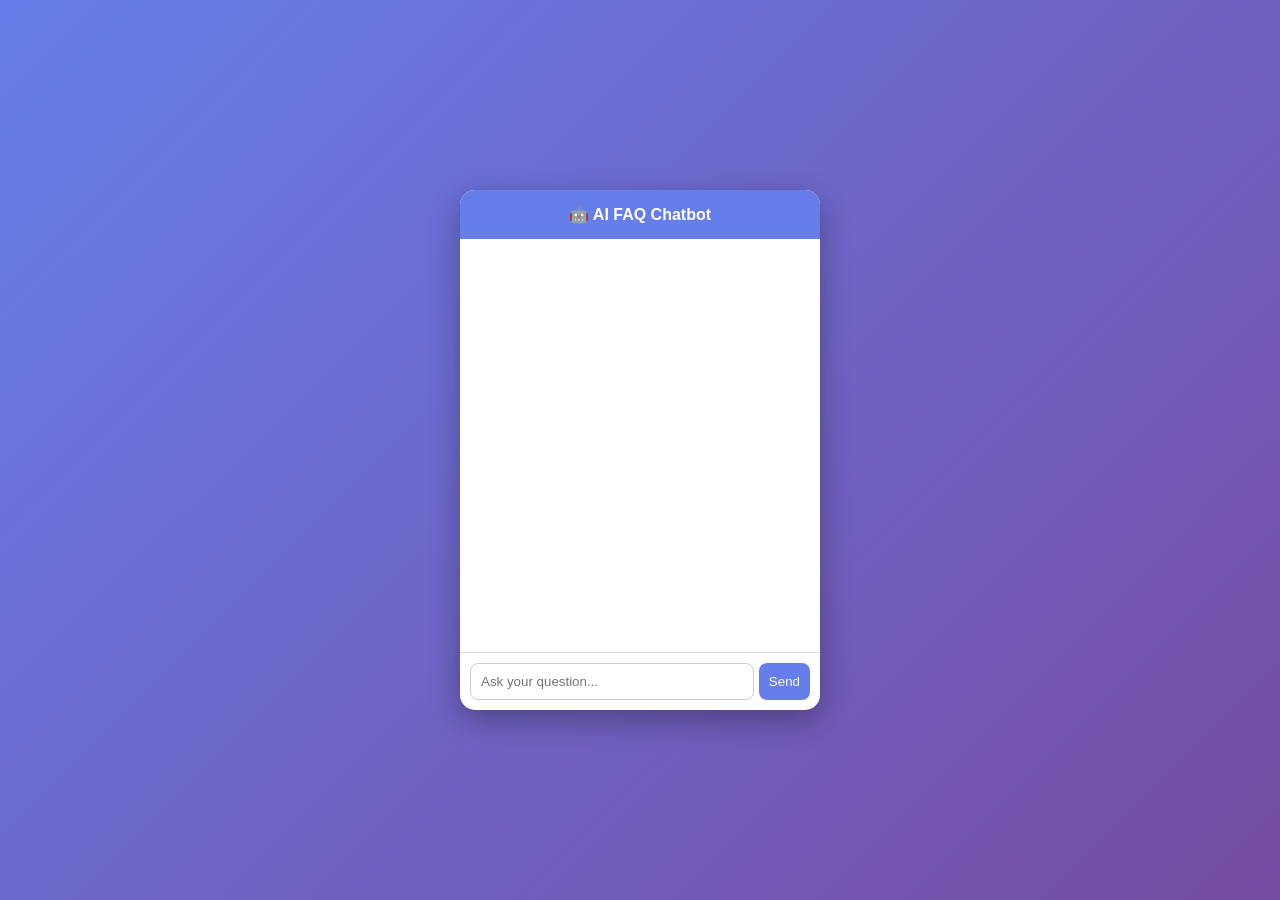
<file: chatbot/index.html>
<!DOCTYPE html>
<html>
<head>
    <title>FAQ Chatbot</title>
    <link rel="stylesheet" href="style.css">
</head>
<body>

<div class="chat-box">

    <div class="header">🤖 AI FAQ Chatbot</div>

    <div id="chat"></div>

    <div class="input-box">
        <input type="text" id="userInput" placeholder="Ask your question...">
        <button onclick="send()">Send</button>
    </div>

</div>

<script src="script.js"></script>
</body>
</html>
</file>
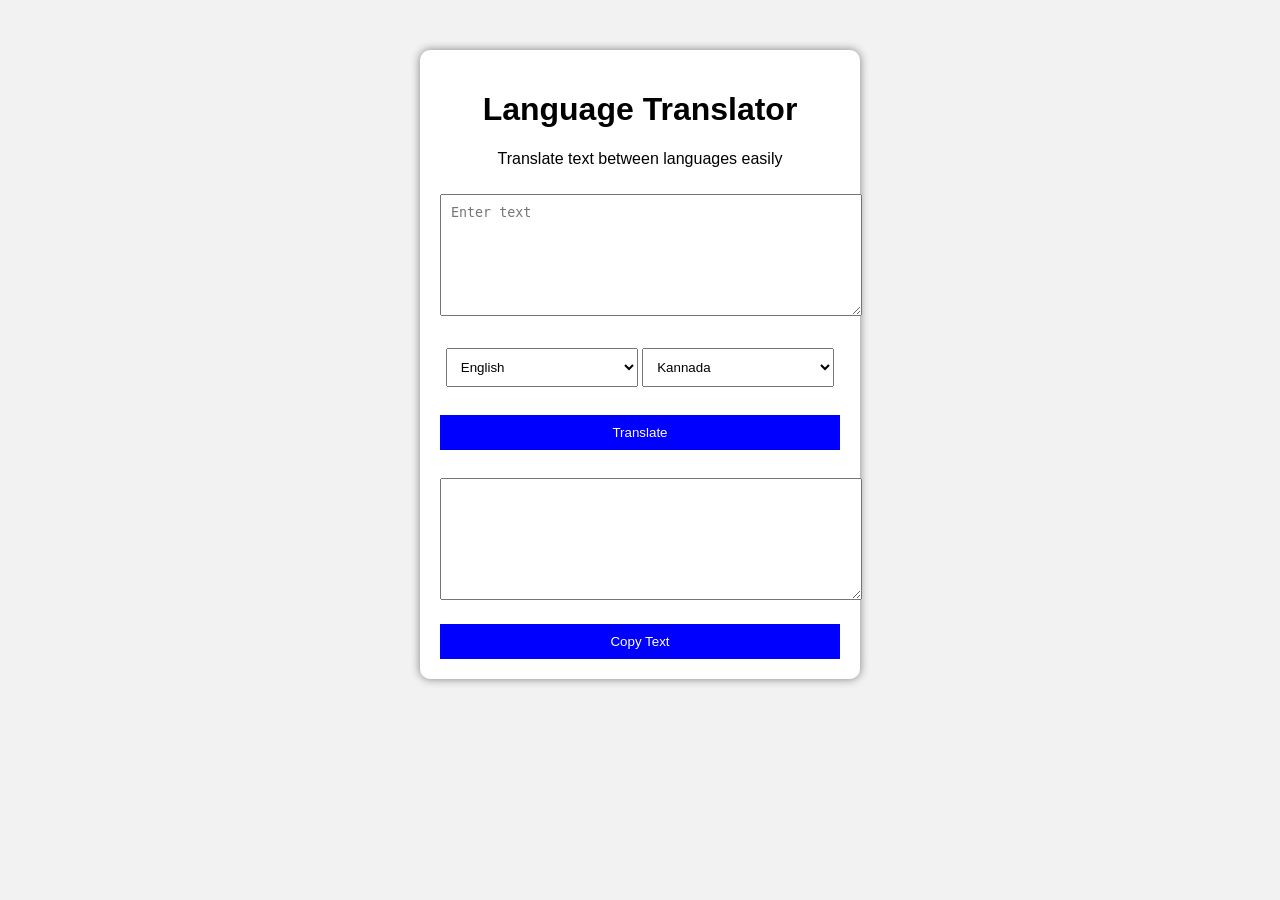
<file: translation-tool/index.html>
<!DOCTYPE html>
<html>
<head>
    <title>Language Translator</title>
    <link rel="stylesheet" href="style.css">
</head>
<body>

<div class="container">

<h1>Language Translator</h1>
<p>Translate text between languages easily</p>

<textarea id="inputText" placeholder="Enter text"></textarea>

<br><br>

<select id="fromLang">
    <option value="en">English</option>
    <option value="kn">Kannada</option>
    <option value="hi">Hindi</option>
</select>

<select id="toLang">
    <option value="kn">Kannada</option>
    <option value="en">English</option>
    <option value="hi">Hindi</option>
</select>

<br><br>

<button onclick="translateText()">Translate</button>

<br><br>

<textarea id="outputText" readonly></textarea>

<br>

<button onclick="copyText()">Copy Text</button>

</div>

<script src="script.js"></script>

</body>
</html>
</file>
<file: chatbot/style.css>
body{
    margin:0;
    font-family:Arial;
    background: linear-gradient(135deg,#667eea,#764ba2);
    display:flex;
    justify-content:center;
    align-items:center;
    height:100vh;
}

.chat-box{
    width:360px;
    height:520px;
    background:white;
    border-radius:15px;
    display:flex;
    flex-direction:column;
    overflow:hidden;
    box-shadow:0 10px 30px rgba(0,0,0,0.3);
}

.header{
    background:#667eea;
    color:white;
    padding:15px;
    text-align:center;
    font-weight:bold;
}

#chat{
    flex:1;
    padding:10px;
    overflow-y:auto;
}

.input-box{
    display:flex;
    padding:10px;
    border-top:1px solid #ddd;
}

input{
    flex:1;
    padding:10px;
    border:1px solid #ccc;
    border-radius:8px;
}

button{
    margin-left:5px;
    padding:10px;
    background:#667eea;
    color:white;
    border:none;
    border-radius:8px;
    cursor:pointer;
}

button:hover{
    background:#4a5bdc;
}

.msg{
    margin:8px 0;
    padding:8px;
    border-radius:8px;
    max-width:80%;
}

.user{
    background:#d1ecff;
    align-self:flex-end;
    text-align:right;
}

.bot{
    background:#eee;
    align-self:flex-start;
}
</file>
<file: translation-tool/style.css>
body{
    font-family: Arial;
    background: #f2f2f2;
    display: flex;
    justify-content: center;
    margin-top: 50px;
}

.container{
    background: white;
    padding: 20px;
    width: 400px;
    border-radius: 10px;
    box-shadow: 0px 0px 10px gray;
    text-align: center;
}

textarea{
    width: 100%;
    height: 100px;
    margin: 10px 0;
    padding: 10px;
}

select{
    padding: 10px;
    width: 48%;
}

button{
    width: 100%;
    padding: 10px;
    margin-top: 10px;
    background: blue;
    color: white;
    border: none;
    cursor: pointer;
}

button:hover{
    background: darkblue;
}
</file>
